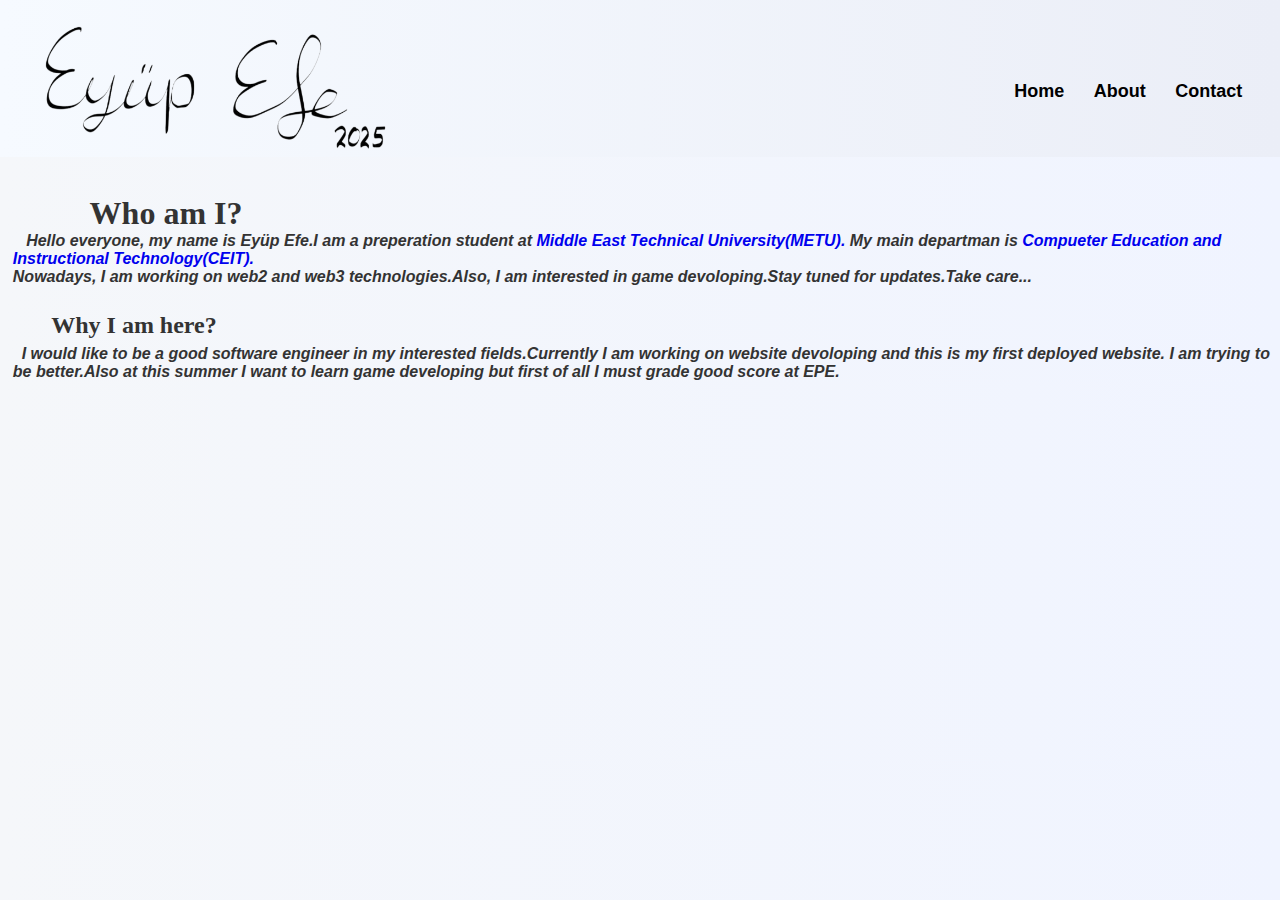
<file: index.html>
<!DOCTYPE html>
<html>
<head>
    <meta charset="utf-8">
    <meta name="viewport" content="width=device-width, initial-scale=1">
    <title>Eyüp Efe</title>
    <link rel="stylesheet" type="text/css" href="style.css">
</head>
<body>
    <nav class="navbar">
        <div class="navdiv">
            <div class="logo"><a href="#"><img src="./sources/logo2025.png" width="55%" height:="35%" alt="site logo"></a></div>
            <ul>
                <li><a href="#">Home</a></li>
                <li><a target="_blank" href="about.html">About</a></li>
                <li><a target="_blank" href="contact.html">Contact</a></li>
            <!-- <button><a href="#">SignIn</a></button>
                <button><a href="#">SignUp</a></button> -->
            </ul>
        </div>
    </nav>
    <h1 id="introducitonHead">Who am I?</h1>
    <p id="introduciton">&nbsp;&nbsp; Hello everyone, my name is Eyüp Efe.I am a preperation student at <a href="https://www.metu.edu.tr/" target="_blank" rel="noopener noreferrer">Middle East Technical University(METU).</a>
        My main departman is <a href="https://ceit.metu.edu.tr/en" target="_blank" rel="noopener noreferrer">Compueter Education and Instructional Technology(CEIT).</a><br/>
        Nowadays, I am working on web2 and web3 technologies.Also, I am interested in game devoloping.Stay tuned for updates.Take care...
    </p>
    <h2 id="purposeHead">Why I am here?</h2>
    <p id="purpose">&nbsp; I would like to be a good software engineer in my interested fields.Currently I am working on website devoloping and this is my first deployed website.
        I am trying to be better.Also at this summer I want to learn game developing but first of all I must grade good score at EPE.</p>
</body>
</html>
</file>
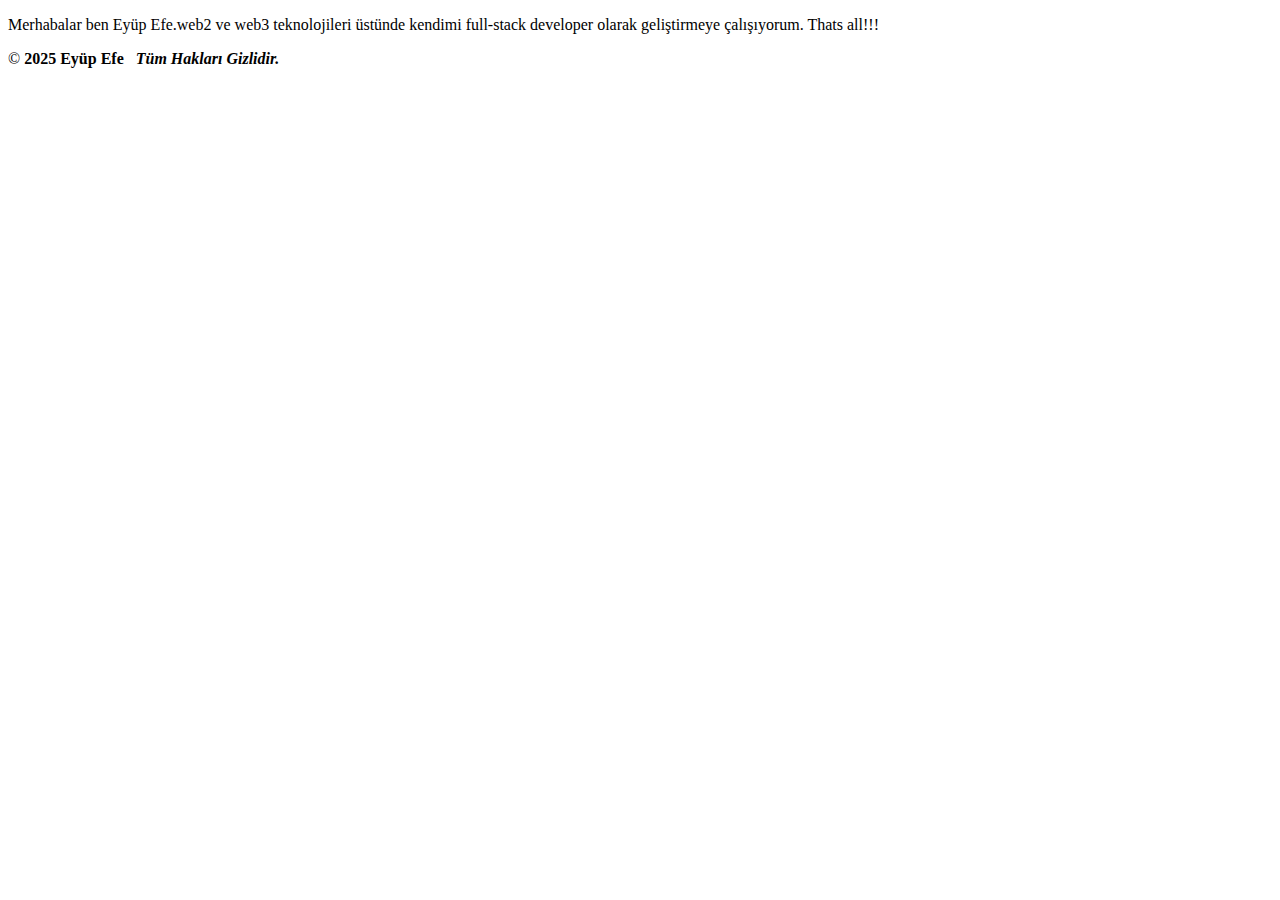
<file: about.html>
<!DOCTYPE html>
<html lang="en">
<head>
    <meta charset="UTF-8">
    <meta name="viewport" content="width=device-width, initial-scale=1.0">
    <title>About</title>
</head>
<body>
    <p>Merhabalar ben Eyüp Efe.web2 ve web3 teknolojileri üstünde kendimi full-stack developer olarak geliştirmeye çalışıyorum.
        Thats all!!!
    </p>
</body>
<footer>
    <p class="trademark">&copy; <b>2025 Eyüp Efe</b>&nbsp;&nbsp; <b><i>Tüm Hakları Gizlidir.</i></b> </p>
</footer>
</html>
</file>
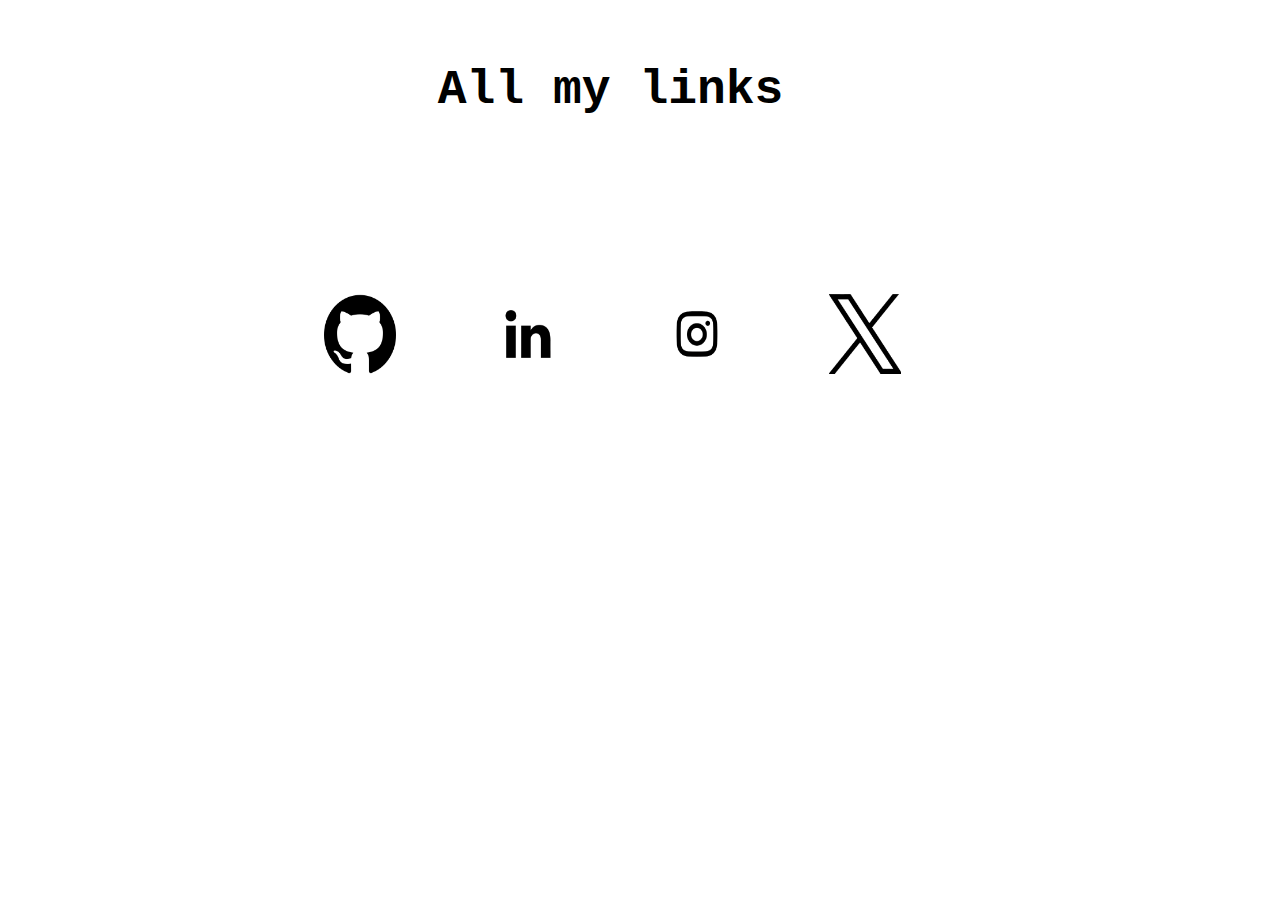
<file: contact.html>
<!DOCTYPE html>
<html lang="en">

<head>
    <meta charset="UTF-8">
    <meta name="viewport" content="width=device-width, initial-scale=1.0">
    <title>Contact</title>
    <style> 
        #linkhead {
            justify-content: center;
            margin-top: 5%;
            margin-left: 34%;
            font-family: 'Courier New', Courier, monospace;
            font-size: 300%;
            font-weight: 1200;
        }
        .image {
            display: flex;
            grid-template-columns: repeat(3, 3fr);
            gap: 5%;
            margin-top: 10%;
            margin-left: 25%;
            margin-right: 5%;
        }

        .image img {
            width: 4.5rem;
            height: 5rem;
        }
        #x {
            width: 21%;
            height: 11%;
            padding-top: 8%;
        }
        #instagram {
            width: 41%;
            height: 41%;
        }
    </style>
</head>
<body>
    <header>
        <h1 id="linkhead">All my links</h1>
        <br />
        <nav>
            <div class="image">
                <a target="_blank" rel="noopener noreferrer" href="https://github.com/SweetieBirdX"><div><img src="./sources/githublogo.png" alt="GitHub logo"/>
                </div></a>
                    &nbsp;&nbsp;
                <a target="_blank" rel="noopener noreferrer"href="https://www.linkedin.com/in/eyupefekarakoca/"><div><img src="./sources/linkedin_logo.png" alt="LinkedIn logo"/>
            </div></a>
                &nbsp;&nbsp;
                <a target="_blank" rel="noopener noreferrer" href="https://www.instagram.com/eefe_krkc/"><div class="x"><img src="./sources/instagram_logo.png" alt="Instagram logo"/>
            </div></a>
                &nbsp;&nbsp;
                <a target="_blank" rel="noopener noreferrer" href="https://x.com/EyupEfeKrkc"><div class="instagram"><img src="./sources/x-logo.png" alt="X logo"/>
            </div></a>
            </div>
        </nav>
    </header>
</body>

</html>
</file>
<file: style.css>
* {
  text-decoration: none;
  margin: 0;
  padding: 0;
  box-sizing: border-box;
}
body {
  background: linear-gradient(to right, #f5f7fa, #f0f4ff);
  color: #333;
}

.navbar {
  background: rgb(255, 255, 255);
  font-family: Calibri, sans-serif;
  font-weight: 900;
  padding-top: 2%;
  padding-right: 1%;
  padding-left: 3%;
  background: linear-gradient(to right, #f6faff, #ebeef7);
  color: #333;
  
}
.navbar a {
  color: black;
}

.navdiv {
  display: flex;
  align-items: center;
  justify-content: space-between;
}

.logo a {
  font-size: 35px;
  font-weight: 600;
  color: white;
  margin-top: 5%;
}

ul {
  padding: 0;
  margin: 0;
}

li {
  list-style: none;
  display: inline-block;
  grid-template-columns: repeat(3, 3fr);
}

li a {
  color: white;
  font-size: 18px;
  font-weight: bold;
  margin-right: 25px;
  gap: auto;
  grid-template-columns: repeat(3, 3fr);
}

button {
  background-color: black;
  margin-left: 10px;
  border-radius: 10px;
  padding: 10px;
  width: 90px;
  border: none;
  cursor: pointer;
}

button a {
  color: white;
  font-weight: bold;
  font-size: 15px;
}
#introducitonHead {
  margin-left: 7%;
  padding-top: 3%;
  text-justify: auto;

}
#introduciton {
  padding-left: 1%;
  font-weight: 550;
  font-family: 'Gill Sans', 'Gill Sans MT', Calibri, 'Trebuchet MS', sans-serif;
  font-style: italic;
}
#purposeHead {
  margin-left: 4%;
  padding-top: 2%;
  text-justify: auto;
}
#purpose {
  padding-left: 1%; 
  padding-top: 0.5%;
  font-weight: 550;
  font-family: 'Gill Sans', 'Gill Sans MT', Calibri, 'Trebuchet MS', sans-serif;
  font-style: italic;
}
#introduciton a:hover {
  color: rgb(240, 70, 70);
  transition-duration: 750ms;
}  
#introduciton a:visited {
  color: rgb(3, 0, 151);
}
</file>
